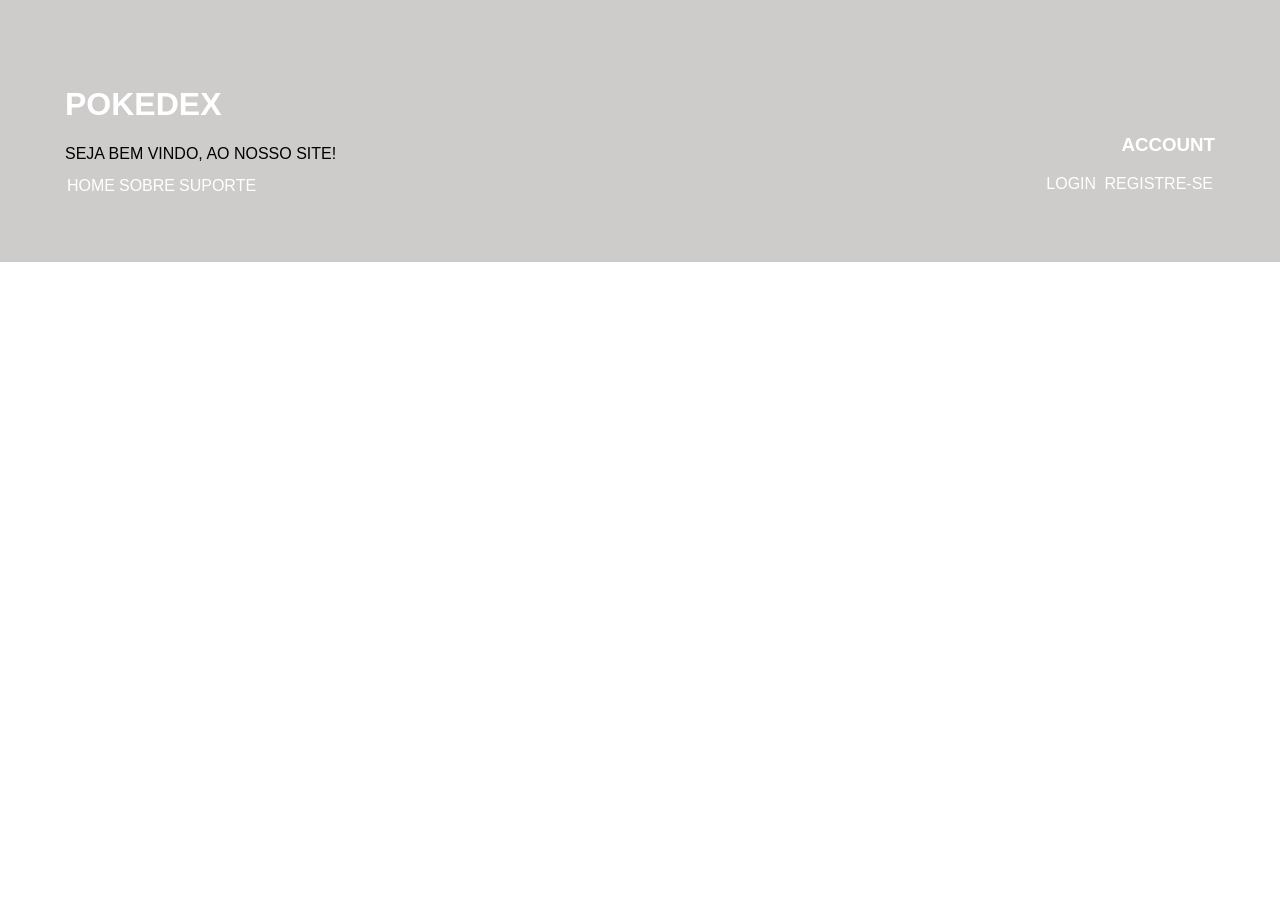
<file: index.html>
<!DOCTYPE html>
<html lang="pt-br">
    <head> 
        <meta charset="UTF-8">
        <meta name="viewport" content="width=device-width, initial-scale=1.0">
        <link rel="shortcut icon" href="img/favicon.ico" type="image/x-icon">
        <link rel ="stylesheet" href="css/style.css">
        <script src="./js/script.js" defer></script>
        <meta name="description" content="Um jogo desenvolvido por alunos que estão cursando suas primeiras aulas em HTML" > 

    </head>
    <body>  
        <header> 
            <h1 id="titulo-site"></h1>
            <p id="sub-titulo"></p>
            <h3 id="login-site"></h3>
            <nav> 
                <a href="./index.html">HOME</a>
                <a href="./sobre/sobre.html">SOBRE</a>
                <a href="./suporte/suporte.html">SUPORTE</a>

                <div>
                    <a class="login" href="./login/login.html">LOGIN</a> 
                    <a class="registre-se" href="./register/register.html">REGISTRE-SE</a>
                </div>
            </nav>
        </header> 
        <main>
            <h2 id="text-main"></h2>
        </main> 
        <footer></footer> 

    </body>
</html>
</file>
<file: css/style.css>
@import url('https://fonts.googleapis.com/css2?family=Poppins:wght@400;500;600;700&display=swap');
body{
    margin: 0;
    padding: 0;
}
header h1{
    color: #fff;
}


header {
    text-align: left;
}
hr{
    border: none;
    height: 4px;
    background-color: #f8f8f8;
    margin-top: 0px;
}
header{
    font-family: 'verdana', sans-serif;
}

header{
    background-color:rgb(206, 203, 203);
    padding: 65px; 
}
nav{
    display: flex;
}
nav a{
    text-align: left;
    text-decoration: none;
    color: #fff;
    padding: 2px;
    font-family: 'arial', sans-serif;
}
h3{
    color: #fff;
    text-align: right;
    margin-top: -45px;

}
.login {
    margin-left: auto;
}

nav div{
    margin-left: auto;
}
main{
    color: #000000;
    margin: 25px;
    text-align: center;
    font-family: 'arial', sans-serif;
}
h2{
    color: #fff;
    text-align: center;
    
}
</file>
